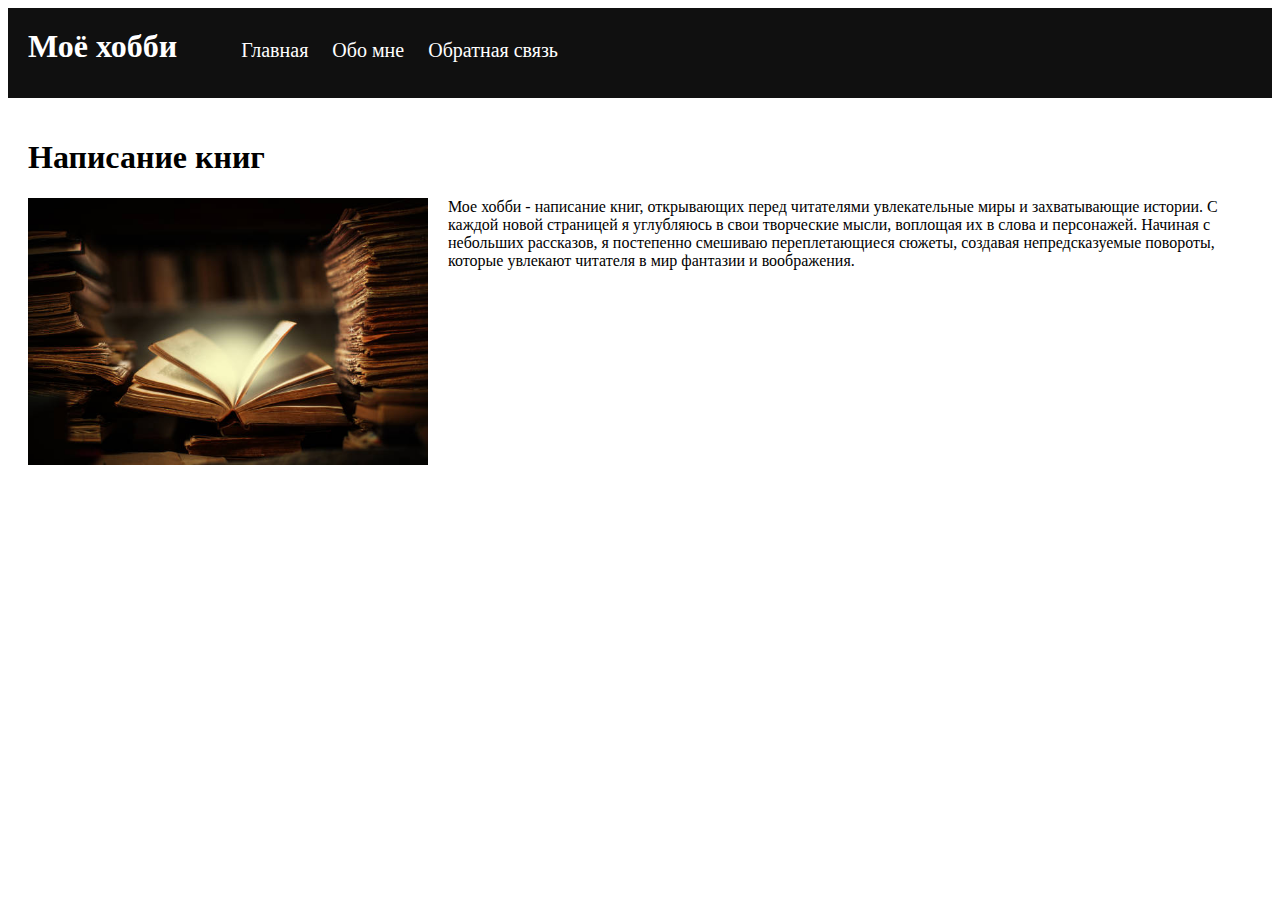
<file: Web-site/index.html>
<!DOCTYPE html>
<html lang="en">
<head>
    <meta charset="UTF-8">
    <meta name="viewport" content="width=device-width, initial-scale=1.0">
    <link rel="stylesheet" href="css/styles.css">
    <title>Моё хобби</title>
</head>
<body>
    <div class="header">
        <div class="inner-header">
            <div class="logo-container">
                <h1>Моё хобби</h1>
            </div>
            <ul class="navigation">
                <li><a href="index.html">Главная</a></li>
                <li><a href="about.html">Обо мне</a></li>
                <li><a href="contacts.html">Обратная связь</a></li>
            </ul>
        </div>
    </div>
    <div class="content">
    	<h1>Написание книг</h1>
    	<img src="img/book.jpg" width="400">
    	<p>Мое хобби - написание книг, открывающих перед читателями увлекательные миры и захватывающие истории. С каждой новой страницей я углубляюсь в свои творческие мысли, воплощая их в слова и персонажей. Начиная с небольших рассказов, я постепенно смешиваю переплетающиеся сюжеты, создавая непредсказуемые повороты, которые увлекают читателя в мир фантазии и воображения.</p>
    </div>
</body>
</html>
</file>
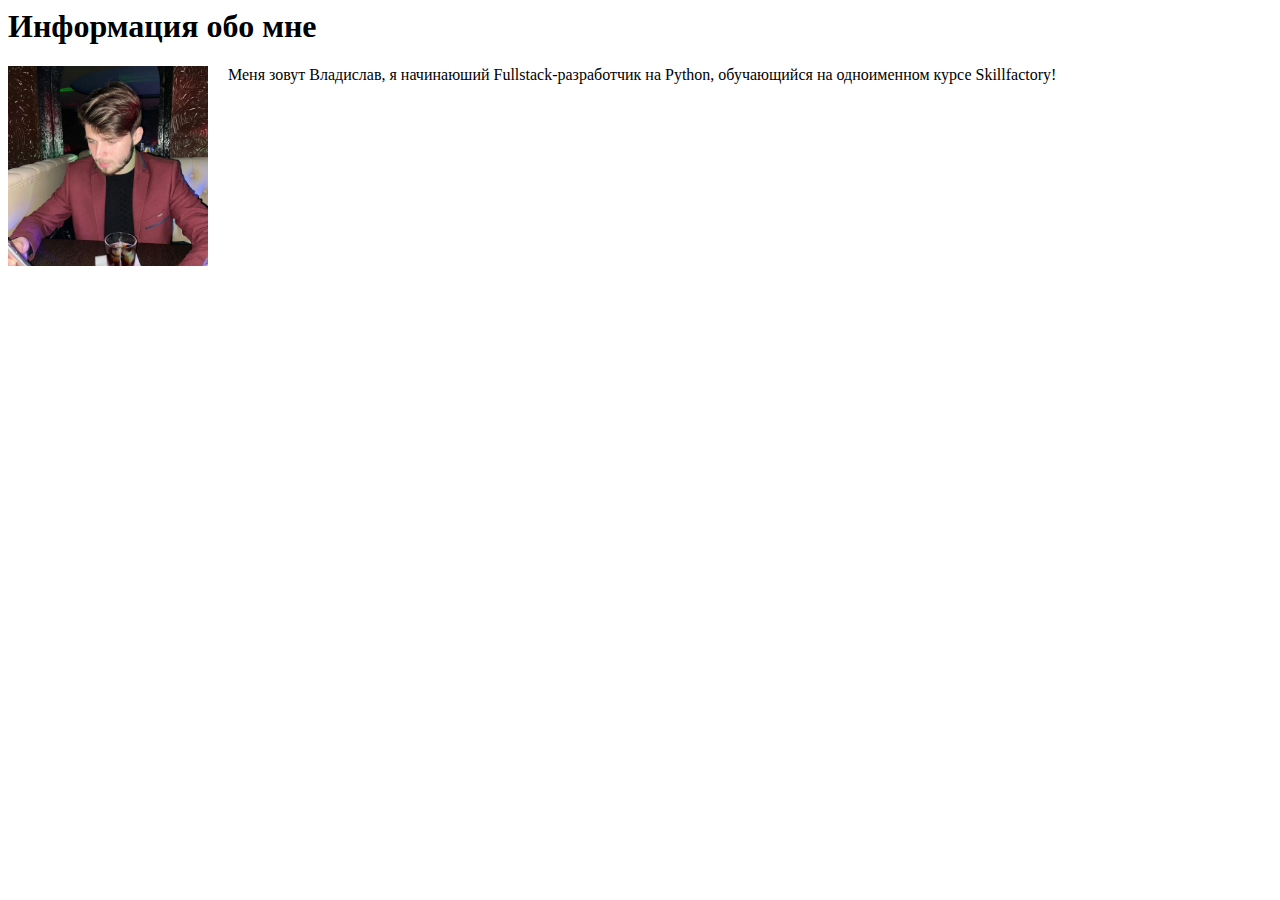
<file: Web-site/about.html>
<!DOCTYPE html>
<html lang="en">
<head>
	<meta charset="UTF-8">
	<meta name="viewport" content="width=device-width, initial-scale=1.0">
	<link rel="stylesheet" href="css/styleforabout.css">
	<title>Обо мне</title>
</head>
<body>
	<h1>Информация обо мне</h1>
	<div class="clearfix">
		<img src="img/photo.jpg" width="200">
		<p>Меня зовут Владислав, я начинаюший Fullstack-разработчик на Python, обучающийся на одноименном курсе Skillfactory!</p>
	</div>
</body>
</html>
</file>
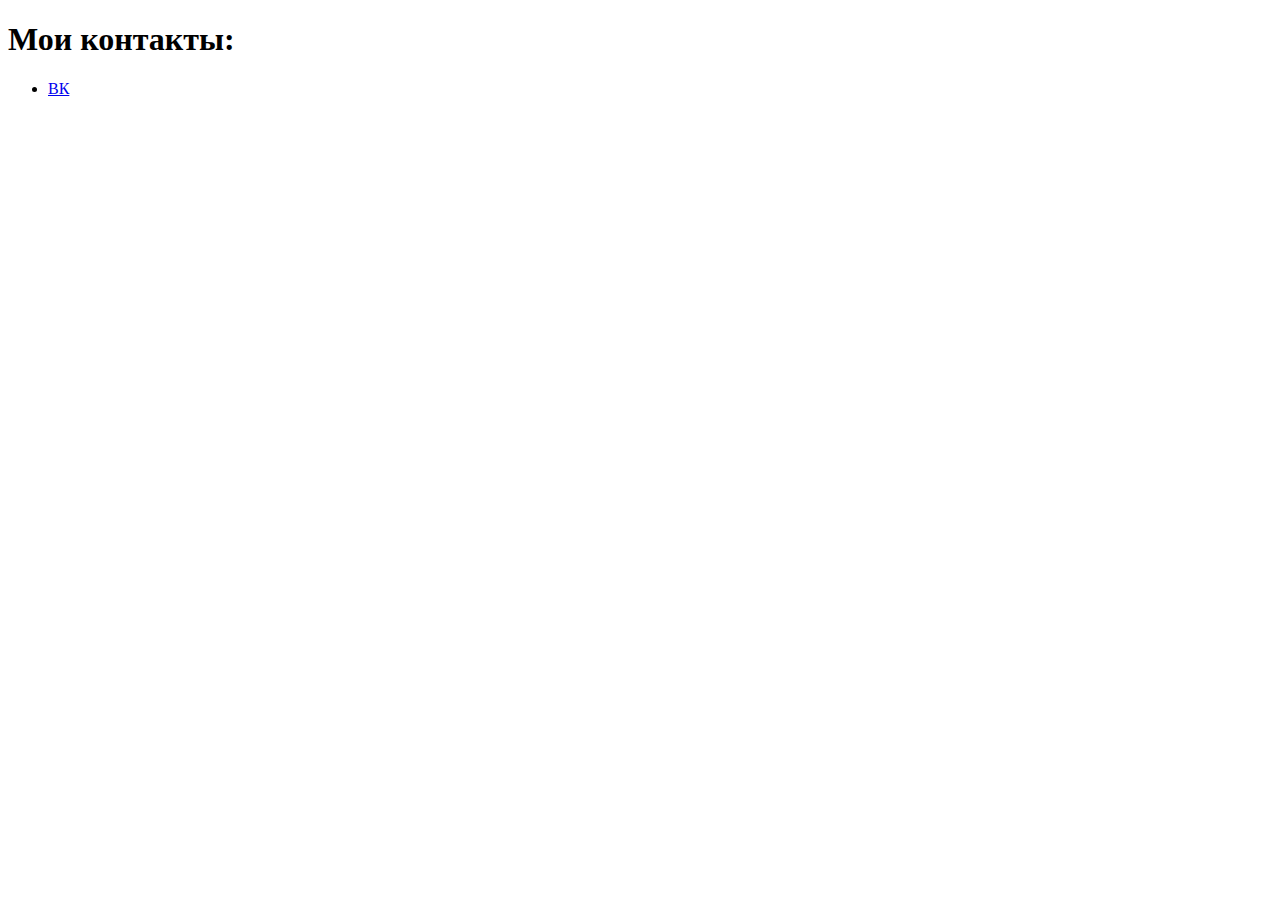
<file: Web-site/contacts.html>
<!DOCTYPE html>
<html lang="en">
<head>
	<meta charset="UTF-8">
	<meta name="viewport" content="width=device-width, initial-scale=1.0">
	<title>Контакты</title>
</head>
<body>
	<div>
		<h1>Мои контакты:</h1>
	<ul>
		<li><a href="https://vk.com/million_dollar_depresssion">ВК</a></li>
	</ul>
	</div>
</body>
</html>
</file>
<file: Web-site/css/styles.css>
.header {
    background-color: #101010;
    color: white;
    padding: 20px;
    overflow: hidden;
}

.logo-container {
    display: inline-block;
}

.logo-container h1 {
    margin: 0;
    display: inline;
}

.navigation {
    display: inline-block;
    margin-top: 10px;
}

.navigation ul {
    list-style: none;
    margin: 0;
    padding: 0;
}

.navigation li {
    display: inline-block;
    margin-left: 20px;
}

.navigation a {
    text-decoration: none;
    color: white;
    font-size: 20px;
}

.navigation a:hover {
    background-color: gray;
    color: #101010;
}

.content {
    clear: both;
    padding: 20px;
}

.content img {
    float: left;
    margin-right: 20px;
    max-width: 50%;
}

.content p {
    margin: 0;
}
</file>
<file: Web-site/css/styleforabout.css>
h1 {
     margin-top: 0;
}

p {
    margin-top: 0;
}

img {
    float: left;
    margin: 0 20px 20px 0;
}

.clearfix::after {
    content: "";
    display: table;
    clear: both;
}
</file>
